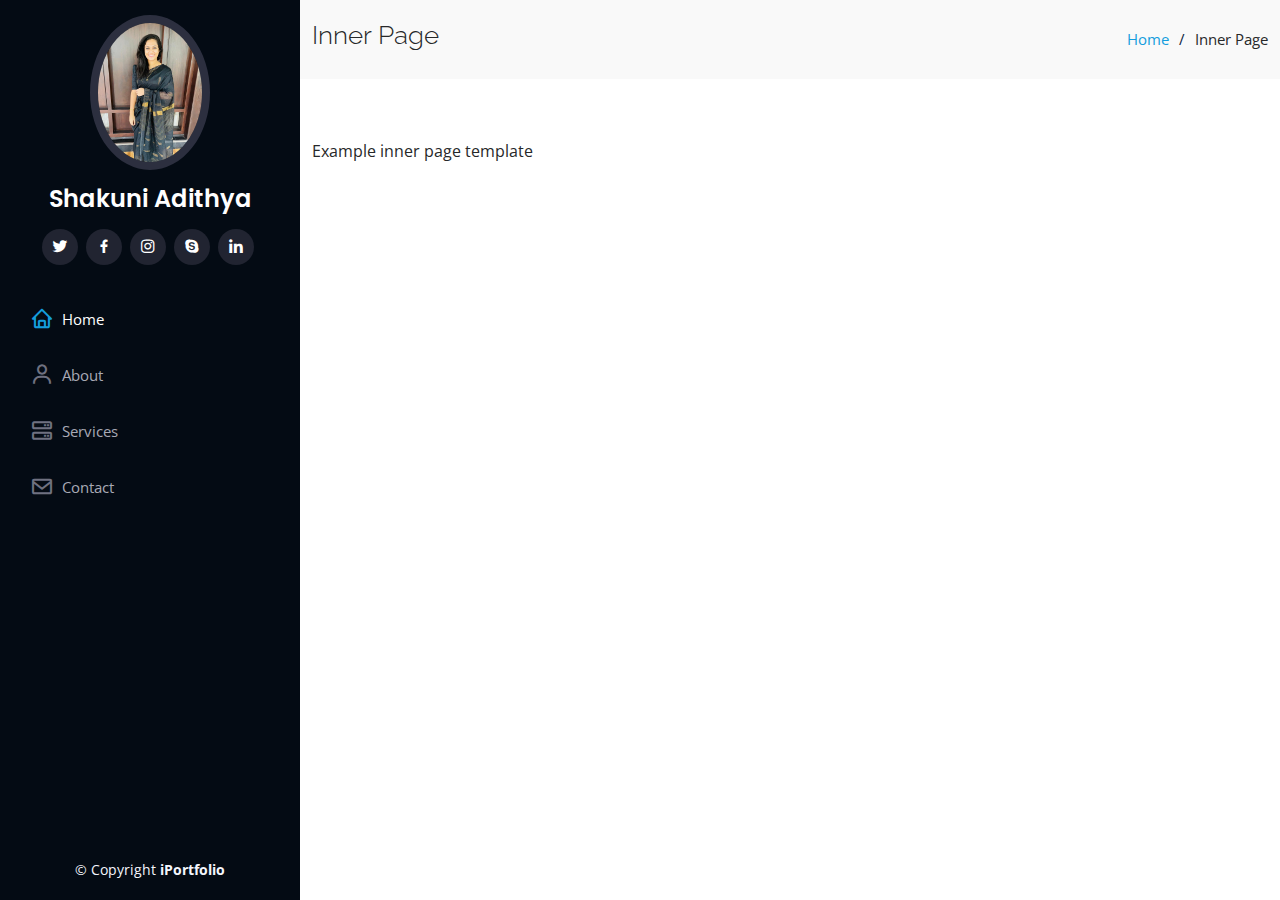
<file: inner-page.html>
<!DOCTYPE html>
<html lang="en">

<head>
  <meta charset="utf-8">
  <meta content="width=device-width, initial-scale=1.0" name="viewport">

  <title>Inner Page - iPortfolio Bootstrap Template</title>
  <meta content="" name="description">
  <meta content="" name="keywords">

  <!-- Favicons -->
  <link href="assets/img/favicon.png" rel="icon">
  <link href="assets/img/apple-touch-icon.png" rel="apple-touch-icon">

  <!-- Google Fonts -->
  <link href="https://fonts.googleapis.com/css?family=Open+Sans:300,300i,400,400i,600,600i,700,700i|Raleway:300,300i,400,400i,500,500i,600,600i,700,700i|Poppins:300,300i,400,400i,500,500i,600,600i,700,700i" rel="stylesheet">

  <!-- Vendor CSS Files -->
  <link href="assets/vendor/aos/aos.css" rel="stylesheet">
  <link href="assets/vendor/bootstrap/css/bootstrap.min.css" rel="stylesheet">
  <link href="assets/vendor/bootstrap-icons/bootstrap-icons.css" rel="stylesheet">
  <link href="assets/vendor/boxicons/css/boxicons.min.css" rel="stylesheet">
  <link href="assets/vendor/glightbox/css/glightbox.min.css" rel="stylesheet">
  <link href="assets/vendor/swiper/swiper-bundle.min.css" rel="stylesheet">

  <!-- Template Main CSS File -->
  <link href="assets/css/style.css" rel="stylesheet">

  <!-- =======================================================
  * Template Name: iPortfolio
  * Updated: Mar 10 2023 with Bootstrap v5.2.3
  * Template URL: https://bootstrapmade.com/iportfolio-bootstrap-portfolio-websites-template/
  * Author: BootstrapMade.com
  * License: https://bootstrapmade.com/license/
  ======================================================== -->
</head>

<body>

  <!-- ======= Mobile nav toggle button ======= -->
  <i class="bi bi-list mobile-nav-toggle d-xl-none"></i>

  <!-- ======= Header ======= -->
  <header id="header">
    <div class="d-flex flex-column">

      <div class="profile">
        <img src="assets/img/profile-img.jpg" alt="" class="img-fluid rounded-circle">
        <h1 class="text-light"><a href="index.html">Shakuni Adithya</a></h1>
        <div class="social-links mt-3 text-center">
          <a href="#" class="twitter"><i class="bx bxl-twitter"></i></a>
          <a href="#" class="facebook"><i class="bx bxl-facebook"></i></a>
          <a href="#" class="instagram"><i class="bx bxl-instagram"></i></a>
          <a href="#" class="google-plus"><i class="bx bxl-skype"></i></a>
          <a href="#" class="linkedin"><i class="bx bxl-linkedin"></i></a>
        </div>
      </div>

      <nav id="navbar" class="nav-menu navbar">
        <ul>
          <li><a href="#hero" class="nav-link scrollto active"><i class="bx bx-home"></i> <span>Home</span></a></li>
          <li><a href="#about" class="nav-link scrollto"><i class="bx bx-user"></i> <span>About</span></a></li>
          <li><a href="#services" class="nav-link scrollto"><i class="bx bx-server"></i> <span>Services</span></a></li>
          <li><a href="#contact" class="nav-link scrollto"><i class="bx bx-envelope"></i> <span>Contact</span></a></li>
        </ul>
      </nav><!-- .nav-menu -->
    </div>
  </header><!-- End Header -->

  <main id="main">

    <!-- ======= Breadcrumbs ======= -->
    <section class="breadcrumbs">
      <div class="container">

        <div class="d-flex justify-content-between align-items-center">
          <h2>Inner Page</h2>
          <ol>
            <li><a href="index.html">Home</a></li>
            <li>Inner Page</li>
          </ol>
        </div>

      </div>
    </section><!-- End Breadcrumbs -->

    <section class="inner-page">
      <div class="container">
        <p>
          Example inner page template
        </p>
      </div>
    </section>

  </main><!-- End #main -->

  <!-- ======= Footer ======= -->
  <footer id="footer">
    <div class="container">
      <div class="copyright">
        &copy; Copyright <strong><span>iPortfolio</span></strong>
      </div>
      <div class="credits">
        <!-- All the links in the footer should remain intact. -->
        <!-- You can delete the links only if you purchased the pro version. -->
        <!-- Licensing information: https://bootstrapmade.com/license/ -->
        <!-- Purchase the pro version with working PHP/AJAX contact form: https://bootstrapmade.com/iportfolio-bootstrap-portfolio-websites-template/ -->
      </div>
    </div>
  </footer><!-- End  Footer -->

  <a href="#" class="back-to-top d-flex align-items-center justify-content-center"><i class="bi bi-arrow-up-short"></i></a>

  <!-- Vendor JS Files -->
  <script src="assets/vendor/purecounter/purecounter_vanilla.js"></script>
  <script src="assets/vendor/aos/aos.js"></script>
  <script src="assets/vendor/bootstrap/js/bootstrap.bundle.min.js"></script>
  <script src="assets/vendor/glightbox/js/glightbox.min.js"></script>
  <script src="assets/vendor/isotope-layout/isotope.pkgd.min.js"></script>
  <script src="assets/vendor/swiper/swiper-bundle.min.js"></script>
  <script src="assets/vendor/typed.js/typed.min.js"></script>
  <script src="assets/vendor/waypoints/noframework.waypoints.js"></script>
  <script src="assets/vendor/php-email-form/validate.js"></script>

  <!-- Template Main JS File -->
  <script src="assets/js/main.js"></script>

</body>

</html>
</file>
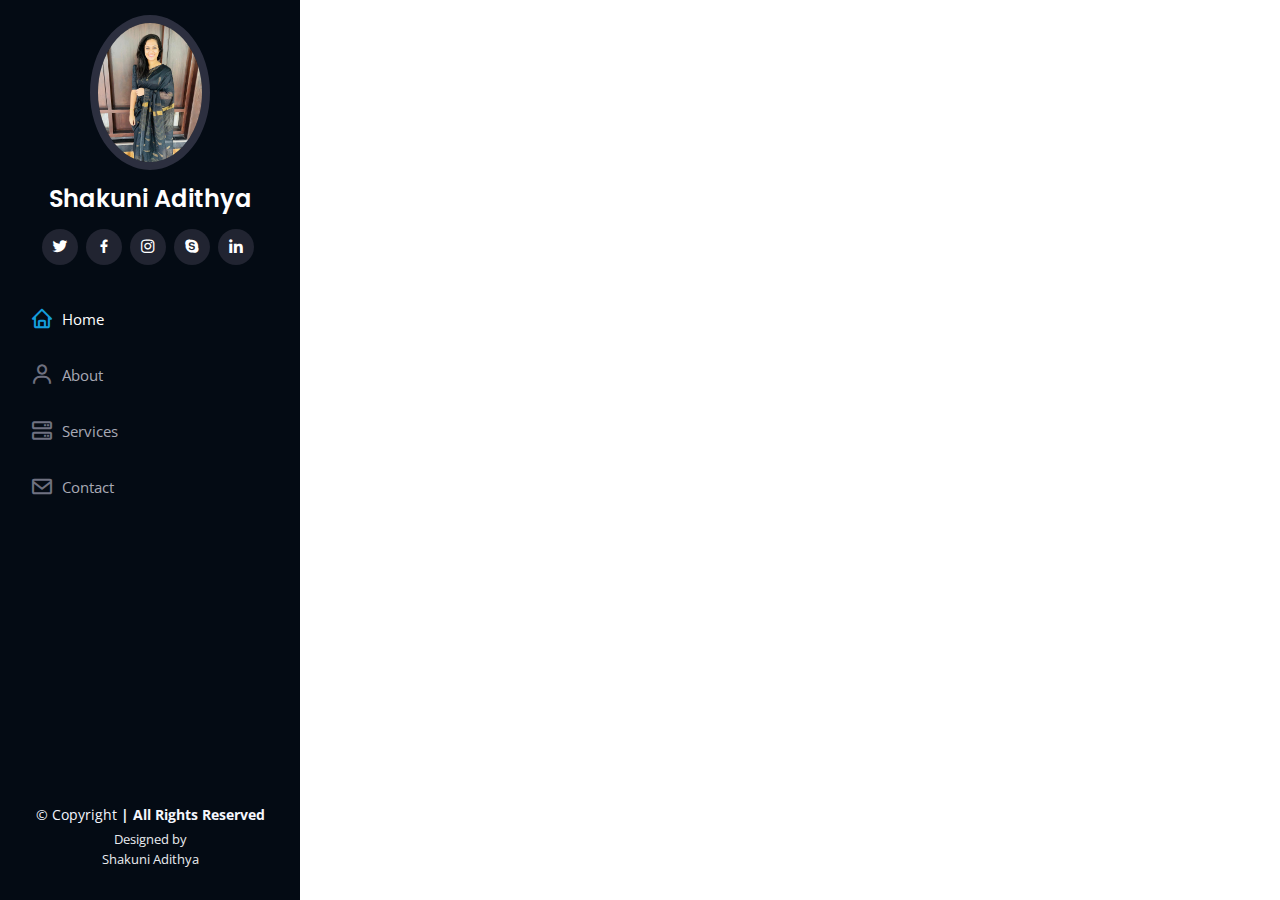
<file: portfolio-details.html>
<!DOCTYPE html>
<html lang="en">

<head>
  <meta charset="utf-8">
  <meta content="width=device-width, initial-scale=1.0" name="viewport">

  <title></title>
  <meta content="" name="description">
  <meta content="" name="keywords">

  <!-- Favicons 
  <link href="assets/img/favicon.png" rel="icon">
  <link href="assets/img/apple-touch-icon.png" rel="apple-touch-icon">-->

  <!-- Google Fonts -->
  <link href="https://fonts.googleapis.com/css?family=Open+Sans:300,300i,400,400i,600,600i,700,700i|Raleway:300,300i,400,400i,500,500i,600,600i,700,700i|Poppins:300,300i,400,400i,500,500i,600,600i,700,700i" rel="stylesheet">

  <!-- Vendor CSS Files -->
  <link href="assets/vendor/aos/aos.css" rel="stylesheet">
  <link href="assets/vendor/bootstrap/css/bootstrap.min.css" rel="stylesheet">
  <link href="assets/vendor/bootstrap-icons/bootstrap-icons.css" rel="stylesheet">
  <link href="assets/vendor/boxicons/css/boxicons.min.css" rel="stylesheet">
  <link href="assets/vendor/glightbox/css/glightbox.min.css" rel="stylesheet">
  <link href="assets/vendor/swiper/swiper-bundle.min.css" rel="stylesheet">

  <!-- Template Main CSS File -->
  <link href="assets/css/style.css" rel="stylesheet">

  <!-- =======================================================
  * Template Name: iPortfolio
  * Updated: Mar 10 2023 with Bootstrap v5.2.3
  * Template URL: https://bootstrapmade.com/iportfolio-bootstrap-portfolio-websites-template/
  * Author: BootstrapMade.com
  * License: https://bootstrapmade.com/license/
  ======================================================== -->
</head>

<body>

  <!-- ======= Mobile nav toggle button ======= -->
  <i class="bi bi-list mobile-nav-toggle d-xl-none"></i>

  <!-- ======= Header ======= -->
  <header id="header">
    <div class="d-flex flex-column">

      <div class="profile">
        <img src="assets/img/profile-img.jpg" alt="" class="img-fluid rounded-circle">
        <h1 class="text-light"><a href="index.html">Shakuni Adithya</a></h1>
        <div class="social-links mt-3 text-center">
          <a href="#" class="twitter"><i class="bx bxl-twitter"></i></a>
          <a href="#" class="facebook"><i class="bx bxl-facebook"></i></a>
          <a href="#" class="instagram"><i class="bx bxl-instagram"></i></a>
          <a href="#" class="google-plus"><i class="bx bxl-skype"></i></a>
          <a href="#" class="linkedin"><i class="bx bxl-linkedin"></i></a>
        </div>
      </div>

      <nav id="navbar" class="nav-menu navbar">
        <ul>
          <li><a href="#hero" class="nav-link scrollto active"><i class="bx bx-home"></i> <span>Home</span></a></li>
          <li><a href="#about" class="nav-link scrollto"><i class="bx bx-user"></i> <span>About</span></a></li>
          <li><a href="#services" class="nav-link scrollto"><i class="bx bx-server"></i> <span>Services</span></a></li>
          <li><a href="#contact" class="nav-link scrollto"><i class="bx bx-envelope"></i> <span>Contact</span></a></li>
        </ul>
      </nav><!-- .nav-menu -->
    </div>
  </header><!-- End Header -->

  <main id="main">

    <!-- ======= Breadcrumbs ======= --
    <section id="breadcrumbs" class="breadcrumbs">
      <div class="container">

        <div class="d-flex justify-content-between align-items-center">
          <h2>Portfoio Details</h2>
          <ol>
            <li><a href="index.html">Home</a></li>
            <li>Portfoio Details</li>
          </ol>
        </div>

      </div>
    </section>End Breadcrumbs -->

    <!-- ======= Portfolio Details Section ======= --
    <section id="portfolio-details" class="portfolio-details">
      <div class="container">

        <div class="row gy-4">

          <div class="col-lg-8">
            <div class="portfolio-details-slider swiper">
              <div class="swiper-wrapper align-items-center">

                <div class="swiper-slide">
                  <img src="assets/img/portfolio/portfolio-details-1.jpg" alt="">
                </div>

                <div class="swiper-slide">
                  <img src="assets/img/portfolio/portfolio-details-2.jpg" alt="">
                </div>

                <div class="swiper-slide">
                  <img src="assets/img/portfolio/portfolio-details-3.jpg" alt="">
                </div>

              </div>
              <div class="swiper-pagination"></div>
            </div>
          </div>

          <div class="col-lg-4">
            <div class="portfolio-info">
              <h3>Project information</h3>
              <ul>
                <li><strong>Category</strong>: Web design</li>
                <li><strong>Client</strong>: ASU Company</li>
                <li><strong>Project date</strong>: 01 March, 2020</li>
                <li><strong>Project URL</strong>: <a href="#">www.example.com</a></li>
              </ul>
            </div>
            <div class="portfolio-description">
              <h2>This is an example of portfolio detail</h2>
              <p>
                Autem ipsum nam porro corporis rerum. Quis eos dolorem eos itaque inventore commodi labore quia quia. Exercitationem repudiandae officiis neque suscipit non officia eaque itaque enim. Voluptatem officia accusantium nesciunt est omnis tempora consectetur dignissimos. Sequi nulla at esse enim cum deserunt eius.
              </p>
            </div>
          </div>

        </div>

      </div>
    </section><End Portfolio Details Section -->

  </main><!-- End #main -->

  <!-- ======= Footer ======= -->
  <footer id="footer">
    <div class="container">
      <div class="copyright">
        &copy; Copyright <strong><span>| All Rights Reserved</span></strong>
      </div>
      <div class="credits">
        <!-- All the links in the footer should remain intact. -->
        <!-- You can delete the links only if you purchased the pro version. -->
        <!-- Licensing information: https://bootstrapmade.com/license/ -->
        <!-- Purchase the pro version with working PHP/AJAX contact form: https://bootstrapmade.com/iportfolio-bootstrap-portfolio-websites-template/ -->
        Designed by <p>Shakuni Adithya</p>
      </div>
    </div>
  </footer><!-- End  Footer -->

  <a href="#" class="back-to-top d-flex align-items-center justify-content-center"><i class="bi bi-arrow-up-short"></i></a>

  <!-- Vendor JS Files -->
  <script src="assets/vendor/purecounter/purecounter_vanilla.js"></script>
  <script src="assets/vendor/aos/aos.js"></script>
  <script src="assets/vendor/bootstrap/js/bootstrap.bundle.min.js"></script>
  <script src="assets/vendor/glightbox/js/glightbox.min.js"></script>
  <script src="assets/vendor/isotope-layout/isotope.pkgd.min.js"></script>
  <script src="assets/vendor/swiper/swiper-bundle.min.js"></script>
  <script src="assets/vendor/typed.js/typed.min.js"></script>
  <script src="assets/vendor/waypoints/noframework.waypoints.js"></script>
  <script src="assets/vendor/php-email-form/validate.js"></script>

  <!-- Template Main JS File -->
  <script src="assets/js/main.js"></script>

</body>

</html>
</file>
<file: assets/css/style.css>
/**
* Template Name: iPortfolio
* Updated: Mar 10 2023 with Bootstrap v5.2.3
* Template URL: https://bootstrapmade.com/iportfolio-bootstrap-portfolio-websites-template/
* Author: BootstrapMade.com
* License: https://bootstrapmade.com/license/
*/

/*--------------------------------------------------------------
# General
--------------------------------------------------------------*/
:root {
  --bg-color: #1f242d;
  --second-bg-color: #323946;
  --text-color: #fff;
  --main-color: #0ef;
}

body {
  font-family: "Open Sans", sans-serif;
  color: #272829;
}

a {
  color: #149ddd;
  text-decoration: none;
}

a:hover {
  color: #37b3ed;
  text-decoration: none;
}

h1,
h2,
h3,
h4,
h5,
h6 {
  font-family: "Raleway", sans-serif;
}

/*--------------------------------------------------------------
# Back to top button
--------------------------------------------------------------*/
.back-to-top {
  position: fixed;
  visibility: hidden;
  opacity: 0;
  right: 15px;
  bottom: 15px;
  z-index: 996;
  background: #149ddd;
  width: 40px;
  height: 40px;
  border-radius: 50px;
  transition: all 0.4s;
}

.back-to-top i {
  font-size: 28px;
  color: #fff;
  line-height: 0;
}

.back-to-top:hover {
  background: #2eafec;
  color: #fff;
}

.back-to-top.active {
  visibility: visible;
  opacity: 1;
}

/*--------------------------------------------------------------
# Header
--------------------------------------------------------------*/
#header {
  position: fixed;
  top: 0;
  left: 0;
  bottom: 0;
  width: 300px;
  transition: all ease-in-out 0.5s;
  z-index: 9997;
  transition: all 0.5s;
  padding: 0 15px;
  background: #040b14;
  overflow-y: auto;
}

#header .profile img {
  margin: 15px auto;
  display: block;
  width: 120px;
  border: 8px solid #2c2f3f;
}

#header .profile h1 {
  font-size: 24px;
  margin: 0;
  padding: 0;
  font-weight: 600;
  -moz-text-align-last: center;
  text-align-last: center;
  font-family: "Poppins", sans-serif;
}

#header .profile h1 a,
#header .profile h1 a:hover {
  color: #fff;
  text-decoration: none;
}

#header .profile .social-links a {
  font-size: 18px;
  display: inline-block;
  background: #212431;
  color: #fff;
  line-height: 1;
  padding: 8px 0;
  margin-right: 4px;
  border-radius: 50%;
  text-align: center;
  width: 36px;
  height: 36px;
  transition: 0.3s;
}

#header .profile .social-links a:hover {
  background: #149ddd;
  color: #fff;
  text-decoration: none;
}

#main {
  margin-left: 300px;
}

@media (max-width: 1199px) {
  #header {
    left: -300px;
  }

  #main {
    margin-left: 0;
  }
}

/*--------------------------------------------------------------
# Navigation Menu
--------------------------------------------------------------*/
/* Desktop Navigation */
.nav-menu {
  padding: 30px 0 0 0;
}

.nav-menu * {
  margin: 0;
  padding: 0;
  list-style: none;
}

.nav-menu>ul>li {
  position: relative;
  white-space: nowrap;
}

.nav-menu a,
.nav-menu a:focus {
  display: flex;
  align-items: center;
  color: #a8a9b4;
  padding: 12px 15px;
  margin-bottom: 8px;
  transition: 0.3s;
  font-size: 15px;
}

.nav-menu a i,
.nav-menu a:focus i {
  font-size: 24px;
  padding-right: 8px;
  color: #6f7180;
}

.nav-menu a:hover,
.nav-menu .active,
.nav-menu .active:focus,
.nav-menu li:hover>a {
  text-decoration: none;
  color: #fff;
}

.nav-menu a:hover i,
.nav-menu .active i,
.nav-menu .active:focus i,
.nav-menu li:hover>a i {
  color: #149ddd;
}

/* Mobile Navigation */
.mobile-nav-toggle {
  position: fixed;
  right: 15px;
  top: 15px;
  z-index: 9998;
  border: 0;
  font-size: 24px;
  transition: all 0.4s;
  outline: none !important;
  background-color: #149ddd;
  color: #fff;
  width: 40px;
  height: 40px;
  display: inline-flex;
  align-items: center;
  justify-content: center;
  line-height: 0;
  border-radius: 50px;
  cursor: pointer;
}

.mobile-nav-active {
  overflow: hidden;
}

.mobile-nav-active #header {
  left: 0;
}

/*--------------------------------------------------------------
# Hero Section
--------------------------------------------------------------*/
#hero {
  width: 100%;
  height: 100vh;
  background: url("../img/hero-bg.jpg") top center;
  background-size: cover;
}

#hero:before {
  content: "";
  background: rgba(5, 13, 24, 0.3);
  position: absolute;
  bottom: 0;
  top: 0;
  left: 0;
  right: 0;
  z-index: 1;
}

#hero .hero-container {
  position: relative;
  z-index: 2;
  min-width: 300px;
}

#hero h1 {
  margin: 0 0 10px 0;
  font-size: 64px;
  font-weight: 700;
  line-height: 56px;
  color: #fff;
}

#hero p {
  color: #fff;
  margin-bottom: 50px;
  font-size: 26px;
  font-family: "Poppins", sans-serif;
}

#hero p span {
  color: #fff;
  padding-bottom: 4px;
  letter-spacing: 1px;
  border-bottom: 3px solid #149ddd;
}

@media (min-width: 1024px) {
  #hero {
    background-attachment: fixed;
  }
}

@media (max-width: 768px) {
  #hero h1 {
    font-size: 28px;
    line-height: 36px;
  }

  #hero h2 {
    font-size: 18px;
    line-height: 24px;
    margin-bottom: 30px;
  }
}

/*--------------------------------------------------------------
# Sections General
--------------------------------------------------------------*/
section {
  padding: 60px 0;
  overflow: hidden;
}

.section-bg {
  background: #f5f8fd;
}

.section-title {
  padding-bottom: 30px;
}

.section-title h2 {
  font-size: 32px;
  font-weight: bold;
  margin-bottom: 20px;
  padding-bottom: 20px;
  position: relative;
  color: #173b6c;
}

.section-title h2::after {
  content: "";
  position: absolute;
  display: block;
  width: 50px;
  height: 3px;
  background: #149ddd;
  bottom: 0;
  left: 0;
}

.section-title p {
  margin-bottom: 0;
}

/*--------------------------------------------------------------
# About
--------------------------------------------------------------*/
.about .content h3 {
  font-weight: 700;
  font-size: 26px;
  color: #173b6c;
}

.about .content ul {
  list-style: none;
  padding: 0;
}

.about .content ul li {
  margin-bottom: 20px;
  display: flex;
  align-items: center;
}

.about .content ul strong {
  margin-right: 10px;
}

.about .content ul i {
  font-size: 16px;
  margin-right: 5px;
  color: #149ddd;
  line-height: 0;
}

.about .content p:last-child {
  margin-bottom: 0;
}

/*--------------------------------------------------------------
# Facts
--------------------------------------------------------------*/
.facts {
  padding-bottom: 30px;
}

.facts .count-box {
  padding: 30px;
  width: 100%;
}

.facts .count-box i {
  display: block;
  font-size: 44px;
  color: #149ddd;
  float: left;
  line-height: 0;
}

.facts .count-box span {
  font-size: 48px;
  line-height: 40px;
  display: block;
  font-weight: 700;
  color: #050d18;
  margin-left: 60px;
}

.facts .count-box p {
  padding: 15px 0 0 0;
  margin: 0 0 0 60px;
  font-family: "Raleway", sans-serif;
  font-size: 14px;
  color: #122f57;
}

.facts .count-box a {
  font-weight: 600;
  display: block;
  margin-top: 20px;
  color: #122f57;
  font-size: 15px;
  font-family: "Poppins", sans-serif;
  transition: ease-in-out 0.3s;
}

.facts .count-box a:hover {
  color: #1f5297;
}

/*--------------------------------------------------------------
# Akills
--------------------------------------------------------------*/
.skills .progress {
  height: 60px;
  display: block;
  background: none;
  border-radius: 0;
}

.skills .progress .skill {
  padding: 0;
  margin: 0 0 6px 0;
  text-transform: uppercase;
  display: block;
  font-weight: 600;
  font-family: "Poppins", sans-serif;
  color: #050d18;
}

.skills .progress .skill .val {
  float: right;
  font-style: normal;
}

.skills .progress-bar-wrap {
  background: #dce8f8;
  height: 10px;
}

.skills .progress-bar {
  width: 1px;
  height: 10px;
  transition: 0.9s;
  background-color: #149ddd;
}

/*--------------------------------------------------------------
# Resume
--------------------------------------------------------------*/
.resume .resume-title {
  font-size: 26px;
  font-weight: 700;
  margin-top: 20px;
  margin-bottom: 20px;
  color: #050d18;
}

.resume .resume-item {
  padding: 0 0 20px 20px;
  margin-top: -2px;
  border-left: 2px solid #1f5297;
  position: relative;
}

.resume .resume-item h4 {
  line-height: 18px;
  font-size: 18px;
  font-weight: 600;
  text-transform: uppercase;
  font-family: "Poppins", sans-serif;
  color: #050d18;
  margin-bottom: 10px;
}

.resume .resume-item h5 {
  font-size: 16px;
  background: #e4edf9;
  padding: 5px 15px;
  display: inline-block;
  font-weight: 600;
  margin-bottom: 10px;
}

.resume .resume-item ul {
  padding-left: 20px;
}

.resume .resume-item ul li {
  padding-bottom: 10px;
}

.resume .resume-item:last-child {
  padding-bottom: 0;
}

.resume .resume-item::before {
  content: "";
  position: absolute;
  width: 16px;
  height: 16px;
  border-radius: 50px;
  left: -9px;
  top: 0;
  background: #fff;
  border: 2px solid #1f5297;
}

/*--------------------------------------------------------------
# Portfolio
--------------------------------------------------------------*/
.portfolio .portfolio-item {
  margin-bottom: 30px;
}

.portfolio #portfolio-flters {
  padding: 0;
  margin: 0 auto 35px auto;
  list-style: none;
  text-align: center;
  background: #fff;
  border-radius: 50px;
  padding: 2px 15px;
}

.portfolio #portfolio-flters li {
  cursor: pointer;
  display: inline-block;
  padding: 10px 15px 8px 15px;
  font-size: 14px;
  font-weight: 600;
  line-height: 1;
  text-transform: uppercase;
  color: #272829;
  margin-bottom: 5px;
  transition: all 0.3s ease-in-out;
}

.portfolio #portfolio-flters li:hover,
.portfolio #portfolio-flters li.filter-active {
  color: #149ddd;
}

.portfolio #portfolio-flters li:last-child {
  margin-right: 0;
}

.portfolio .portfolio-wrap {
  transition: 0.3s;
  position: relative;
  overflow: hidden;
  z-index: 1;
}

.portfolio .portfolio-wrap::before {
  content: "";
  background: rgba(255, 255, 255, 0.5);
  position: absolute;
  left: 0;
  right: 0;
  top: 0;
  bottom: 0;
  transition: all ease-in-out 0.3s;
  z-index: 2;
  opacity: 0;
}

.portfolio .portfolio-wrap .portfolio-links {
  opacity: 1;
  left: 0;
  right: 0;
  bottom: -60px;
  z-index: 3;
  position: absolute;
  transition: all ease-in-out 0.3s;
  display: flex;
  justify-content: center;
}

.portfolio .portfolio-wrap .portfolio-links a {
  color: #fff;
  font-size: 28px;
  text-align: center;
  background: rgba(20, 157, 221, 0.75);
  transition: 0.3s;
  width: 50%;
}

.portfolio .portfolio-wrap .portfolio-links a:hover {
  background: rgba(20, 157, 221, 0.95);
}

.portfolio .portfolio-wrap .portfolio-links a+a {
  border-left: 1px solid #37b3ed;
}

.portfolio .portfolio-wrap:hover::before {
  top: 0;
  left: 0;
  right: 0;
  bottom: 0;
  opacity: 1;
}

.portfolio .portfolio-wrap:hover .portfolio-links {
  opacity: 1;
  bottom: 0;
}

/*--------------------------------------------------------------
# Portfolio Details
--------------------------------------------------------------*/
.portfolio-details {
  padding-top: 40px;
}

.portfolio-details .portfolio-details-slider img {
  width: 100%;
}

.portfolio-details .portfolio-details-slider .swiper-pagination {
  margin-top: 20px;
  position: relative;
}

.portfolio-details .portfolio-details-slider .swiper-pagination .swiper-pagination-bullet {
  width: 12px;
  height: 12px;
  background-color: #fff;
  opacity: 1;
  border: 1px solid #149ddd;
}

.portfolio-details .portfolio-details-slider .swiper-pagination .swiper-pagination-bullet-active {
  background-color: #149ddd;
}

.btn{
  display: inline-block;
  padding: 1rem 2.8rem;
  background: var(--main-color);
  border-radius: 4rem;
  box-shadow: 0 0 1rem var(--main-color);
  font-size: 1.6rem;
  color: var(--second-bg-color);
  letter-spacing: .1rem;
  font-weight: 600;
  transition: .5s ease;
}

.btn:hover {
  box-shadow: none;
}

.portfolio-details .portfolio-info {
  padding: 30px;
  box-shadow: 0px 0 30px rgba(5, 13, 24, 0.08);
}

.portfolio-details .portfolio-info h3 {
  font-size: 22px;
  font-weight: 700;
  margin-bottom: 20px;
  padding-bottom: 20px;
  border-bottom: 1px solid #eee;
}

.portfolio-details .portfolio-info ul {
  list-style: none;
  padding: 0;
  font-size: 15px;
}

.portfolio-details .portfolio-info ul li+li {
  margin-top: 10px;
}

.portfolio-details .portfolio-description {
  padding-top: 30px;
}

.portfolio-details .portfolio-description h2 {
  font-size: 26px;
  font-weight: 700;
  margin-bottom: 20px;
}

.portfolio-details .portfolio-description p {
  padding: 0;
}

/*--------------------------------------------------------------
# Services
--------------------------------------------------------------*/
.services .icon-box {
  margin-bottom: 20px;
}

.services .icon {
  float: left;
  display: flex;
  align-items: center;
  justify-content: center;
  width: 54px;
  height: 54px;
  background: #149ddd;
  border-radius: 50%;
  transition: 0.5s;
  border: 1px solid #149ddd;
}

.services .icon i {
  color: #fff;
  font-size: 24px;
  line-height: 0;
}

.services .icon-box:hover .icon {
  background: #fff;
}

.services .icon-box:hover .icon i {
  color: #149ddd;
}

.services .title {
  margin-left: 80px;
  font-weight: 700;
  margin-bottom: 15px;
  font-size: 18px;
}

.services .title a {
  color: #343a40;
}

.services .title a:hover {
  color: #149ddd;
}

.services .description {
  margin-left: 80px;
  line-height: 24px;
  font-size: 14px;
}

/*--------------------------------------------------------------
# Testimonials
--------------------------------------------------------------*/
.testimonials .testimonials-carousel,
.testimonials .testimonials-slider {
  overflow: hidden;
}

.testimonials .testimonial-item {
  box-sizing: content-box;
  text-align: center;
  min-height: 320px;
}

.testimonials .testimonial-item .testimonial-img {
  width: 90px;
  border-radius: 50%;
  margin: 0 auto;
}

.testimonials .testimonial-item h3 {
  font-size: 18px;
  font-weight: bold;
  margin: 10px 0 5px 0;
  color: #111;
}

.testimonials .testimonial-item h4 {
  font-size: 14px;
  color: #999;
  margin: 0;
}

.testimonials .testimonial-item .quote-icon-left,
.testimonials .testimonial-item .quote-icon-right {
  color: #c3e8fa;
  font-size: 26px;
}

.testimonials .testimonial-item .quote-icon-left {
  display: inline-block;
  left: -5px;
  position: relative;
}

.testimonials .testimonial-item .quote-icon-right {
  display: inline-block;
  right: -5px;
  position: relative;
  top: 10px;
}

.testimonials .testimonial-item p {
  font-style: italic;
  margin: 0 15px 15px 15px;
  padding: 20px;
  background: #fff;
  position: relative;
  margin-bottom: 35px;
  border-radius: 6px;
  box-shadow: 0px 2px 15px rgba(0, 0, 0, 0.1);
}

.testimonials .testimonial-item p::after {
  content: "";
  width: 0;
  height: 0;
  border-top: 20px solid #fff;
  border-right: 20px solid transparent;
  border-left: 20px solid transparent;
  position: absolute;
  bottom: -20px;
  left: calc(50% - 20px);
}

.testimonials .swiper-pagination {
  margin-top: 20px;
  position: relative;
}

.testimonials .swiper-pagination .swiper-pagination-bullet {
  width: 12px;
  height: 12px;
  background-color: #fff;
  opacity: 1;
  border: 1px solid #149ddd;
}

.testimonials .swiper-pagination .swiper-pagination-bullet-active {
  background-color: #149ddd;
}

/*--------------------------------------------------------------
# Contact
--------------------------------------------------------------*/
.contact {
  padding-bottom: 130px;
}

.contact .info {
  padding: 30px;
  background: #fff;
  width: 100%;
  box-shadow: 0 0 24px 0 rgba(0, 0, 0, 0.12);
}

.contact .info i {
  font-size: 20px;
  color: #149ddd;
  float: left;
  width: 44px;
  height: 44px;
  background: #dff3fc;
  display: flex;
  justify-content: center;
  align-items: center;
  border-radius: 50px;
  transition: all 0.3s ease-in-out;
}

.contact .info h4 {
  padding: 0 0 0 60px;
  font-size: 22px;
  font-weight: 600;
  margin-bottom: 5px;
  color: #050d18;
}

.contact .info p {
  padding: 0 0 10px 60px;
  margin-bottom: 20px;
  font-size: 14px;
  color: #173b6c;
}

.contact .info .email p {
  padding-top: 5px;
}

.contact .info .social-links {
  padding-left: 60px;
}

.contact .info .social-links a {
  font-size: 18px;
  display: inline-block;
  background: #333;
  color: #fff;
  line-height: 1;
  padding: 8px 0;
  border-radius: 50%;
  text-align: center;
  width: 36px;
  height: 36px;
  transition: 0.3s;
  margin-right: 10px;
}

.contact .info .social-links a:hover {
  background: #149ddd;
  color: #fff;
}

.contact .info .email:hover i,
.contact .info .address:hover i,
.contact .info .phone:hover i {
  background: #149ddd;
  color: #fff;
}

.contact .php-email-form {
  width: 100%;
  padding: 30px;
  background: #fff;
  box-shadow: 0 0 24px 0 rgba(0, 0, 0, 0.12);
}

.contact .php-email-form .form-group {
  padding-bottom: 8px;
}

.contact .php-email-form .validate {
  display: none;
  color: red;
  margin: 0 0 15px 0;
  font-weight: 400;
  font-size: 13px;
}

.contact .php-email-form .error-message {
  display: none;
  color: #fff;
  background: #ed3c0d;
  text-align: left;
  padding: 15px;
  font-weight: 600;
}

.contact .php-email-form .error-message br+br {
  margin-top: 25px;
}

.contact .php-email-form .sent-message {
  display: none;
  color: #fff;
  background: #18d26e;
  text-align: center;
  padding: 15px;
  font-weight: 600;
}

.contact .php-email-form .loading {
  display: none;
  background: #fff;
  text-align: center;
  padding: 15px;
}

.contact .php-email-form .loading:before {
  content: "";
  display: inline-block;
  border-radius: 50%;
  width: 24px;
  height: 24px;
  margin: 0 10px -6px 0;
  border: 3px solid #18d26e;
  border-top-color: #eee;
  animation: animate-loading 1s linear infinite;
}

.contact .php-email-form .form-group {
  margin-bottom: 15px;
}

.contact .php-email-form label {
  padding-bottom: 8px;
}

.contact .php-email-form input,
.contact .php-email-form textarea {
  border-radius: 0;
  box-shadow: none;
  font-size: 14px;
}

.contact .php-email-form input {
  height: 44px;
}

.contact .php-email-form textarea {
  padding: 10px 15px;
}

.contact .php-email-form button[type=submit] {
  background: #149ddd;
  border: 0;
  padding: 10px 24px;
  color: #fff;
  transition: 0.4s;
  border-radius: 4px;
}

.contact .php-email-form button[type=submit]:hover {
  background: #37b3ed;
}

@keyframes animate-loading {
  0% {
    transform: rotate(0deg);
  }

  100% {
    transform: rotate(360deg);
  }
}

/*--------------------------------------------------------------
# Breadcrumbs
--------------------------------------------------------------*/
.breadcrumbs {
  padding: 20px 0;
  background: #f9f9f9;
}

.breadcrumbs h2 {
  font-size: 26px;
  font-weight: 300;
}

.breadcrumbs ol {
  display: flex;
  flex-wrap: wrap;
  list-style: none;
  padding: 0;
  margin: 0;
  font-size: 15px;
}

.breadcrumbs ol li+li {
  padding-left: 10px;
}

.breadcrumbs ol li+li::before {
  display: inline-block;
  padding-right: 10px;
  color: #0e2442;
  content: "/";
}

@media (max-width: 768px) {
  .breadcrumbs .d-flex {
    display: block !important;
  }

  .breadcrumbs ol {
    display: block;
  }

  .breadcrumbs ol li {
    display: inline-block;
  }
}

/*--------------------------------------------------------------
# Footer
--------------------------------------------------------------*/
#footer {
  padding: 15px;
  color: #f4f6fd;
  font-size: 14px;
  position: fixed;
  left: 0;
  bottom: 0;
  width: 300px;
  z-index: 9999;
  background: #040b14;
}

#footer .copyright {
  text-align: center;
}

#footer .credits {
  padding-top: 5px;
  text-align: center;
  font-size: 13px;
  color: #eaebf0;
}

@media (max-width: 1199px) {
  #footer {
    position: static;
    width: auto;
    padding-right: 20px 15px;
  }
}
</file>
